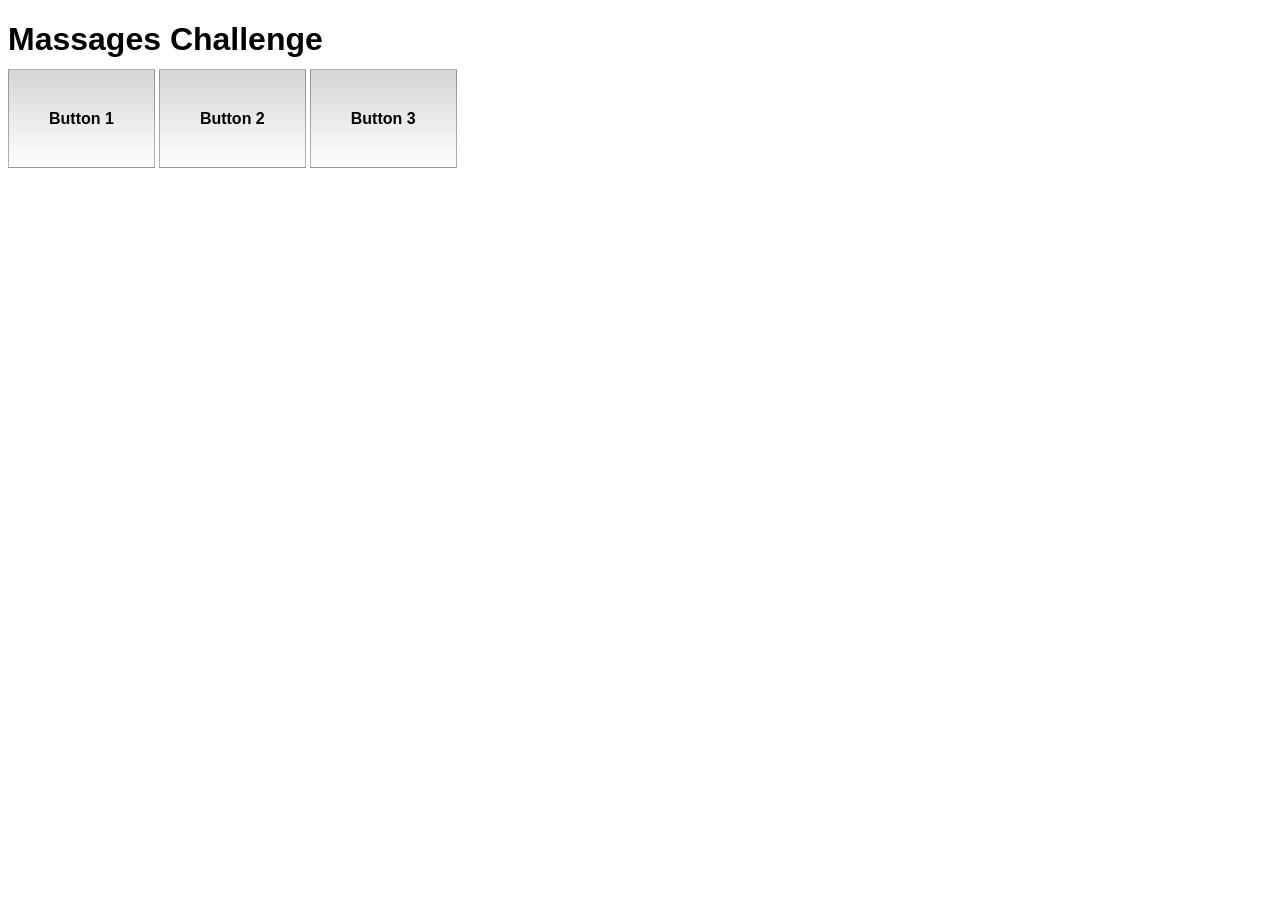
<file: Challenges/C001.html>
<!DOCTYPE html>
<html lang="en">
<head>
    <meta charset="UTF-8">
    <meta http-equiv="X-UA-Compatible" content="IE=edge">
    <meta name="viewport" content="width=device-width, initial-scale=1.0">
    <title>Messages</title>
    <style>
        div {
            background-image: linear-gradient(to bottom, rgba(128, 128, 128, 0.335), transparent);
            font: bold 1em arial;
            display: inline;            padding: 40px;
            border: 1px solid rgba(0, 0, 0, 0.311);
        }
        h1 {
            font:normal bolder  2em arial;
            padding-bottom:  30px;
        }
    </style>
</head>
<body>
    <h1>Massages Challenge</h1>
    <div id="button1">Button 1</div>
    <div id="button2" onclick="clicar2()">Button 2</div>
    <div id="button3" onclick="clicar3()" >Button 3</div>
    
    <script>
        button1.addEventListener('click', clicar)
        function clicar(){
            var button1 = window.document.getElementById('button1')
            window.alert('you clicked on 1º button!')
        }
        function clicar2(){
            var button2 = window.document.getElementById('button2')
            window.alert('you clicked on 2º button!')
        }
        function clicar3(){
            var button2 = window.document.getElementById('button3')
            window.alert('you clicked on 3º button!')
        }
    </script>
</body>
</html>
</file>
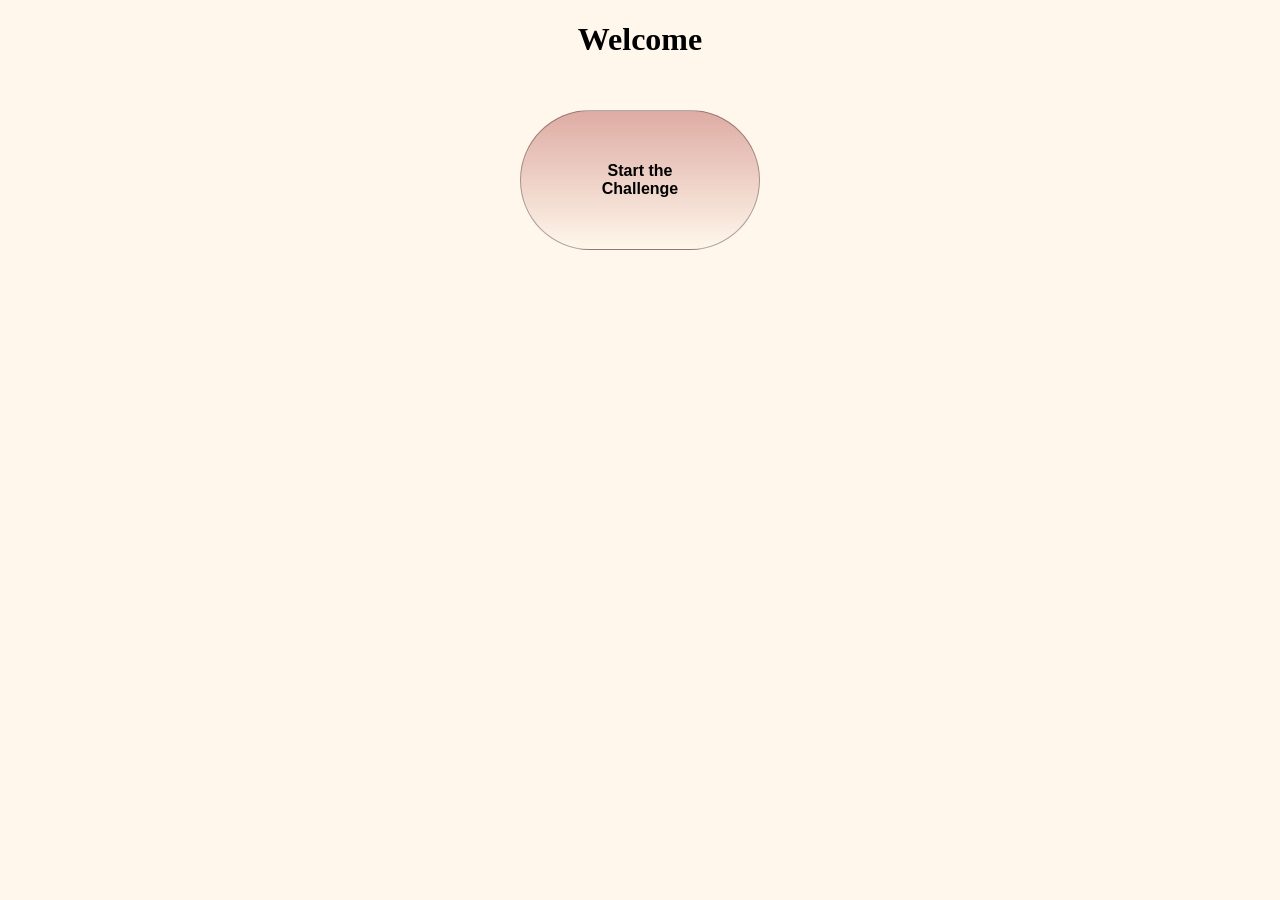
<file: Challenges/C002.html>
<!DOCTYPE html>
<html lang="en">
<head>
    <meta charset="UTF-8">
    <meta http-equiv="X-UA-Compatible" content="IE=edge">
    <meta name="viewport" content="width=device-width, initial-scale=1.0">
    <title>Welcome Challenge</title>
    <style>
        body{
            background-color: rgba(255, 235, 205, 0.398);
        }
        h1 {
            text-align: center;
            padding-bottom: 30px;
        }
        div {
            text-align:center;
            margin: 0px 40vw 0px 40vw;
            background-image: linear-gradient(to bottom, rgba(155, 21, 21, 0.335), transparent);
            font: bold 1em arial;
            padding: 4vw; 
            box-shadow: inset 10px;
            border: 1px solid rgba(0, 0, 0, 0.311);
            border-radius: 100px;
            display: flex;
        }
    </style>
</head>
<body>
    <h1>Welcome</h1>
    <div id="knowing" onclick="clicar()" >Start the Challenge</div>
    
    <script>
        function clicar() {
            var name = window.prompt('Whats your name?')
            var age = window.prompt (`Hello, ${name}! Whats your age?`)
            window.alert(`I already know ${name}, with ${age} years old!`)
        }
    </script>
</body>
</html
</file>
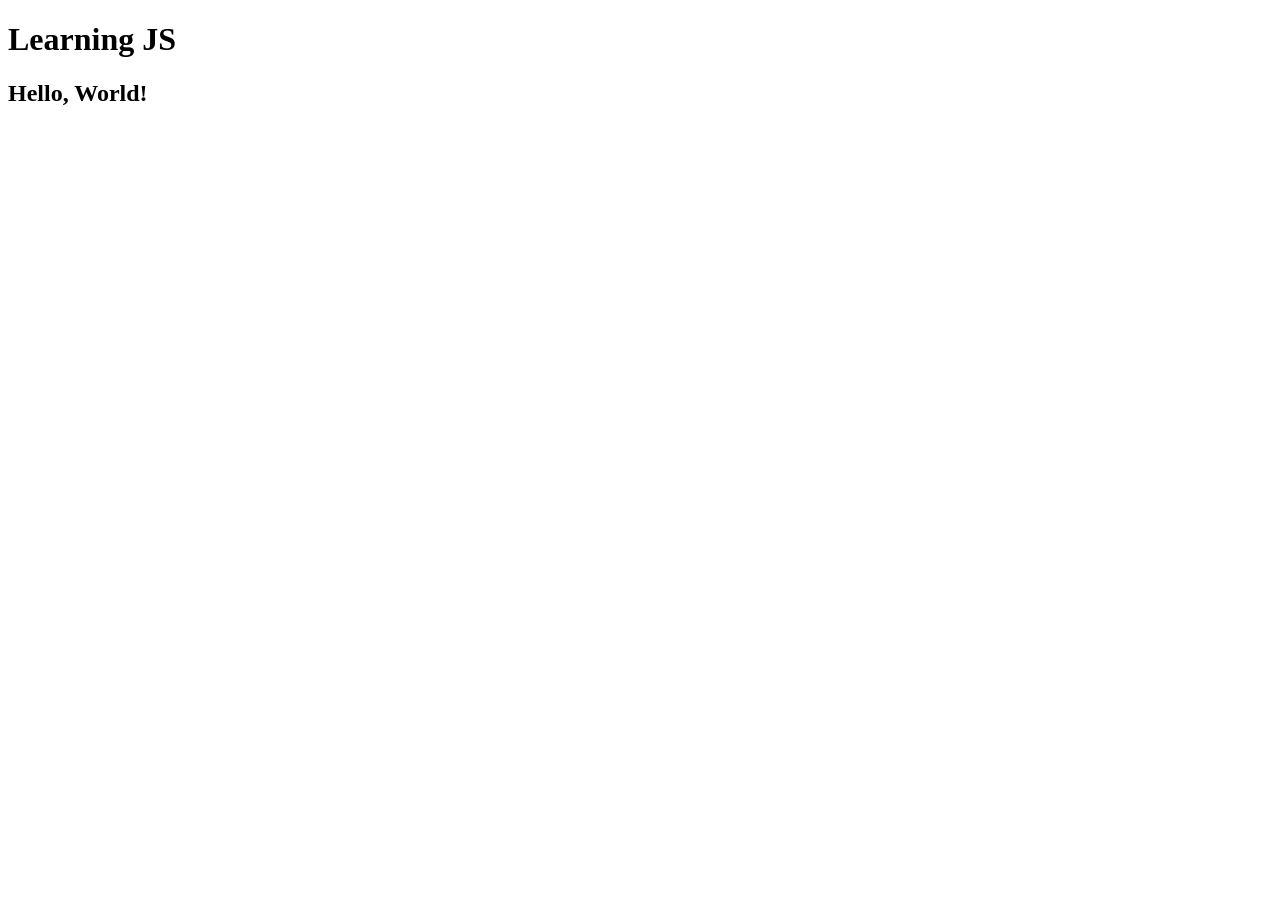
<file: Exercices/aula006/ex001.html>
<!DOCTYPE html>
<html lang="en">
<head>
    <meta charset="UTF-8">
    <meta http-equiv="X-UA-Compatible" content="IE=edge">
    <meta name="viewport" content="width=
    , initial-scale=1.0">
    <title>Learning JavaScript</title>
</head>
<body>
    <h1>Learning JS</h1>
    <h2>Hello, World!</h2>
    <script>
        var name = window.prompt('Whats your name?')
        window.alert ('Hello, ' + name + '!') // + = concat//
    
    </script>
    
</body>
</html>
</file>
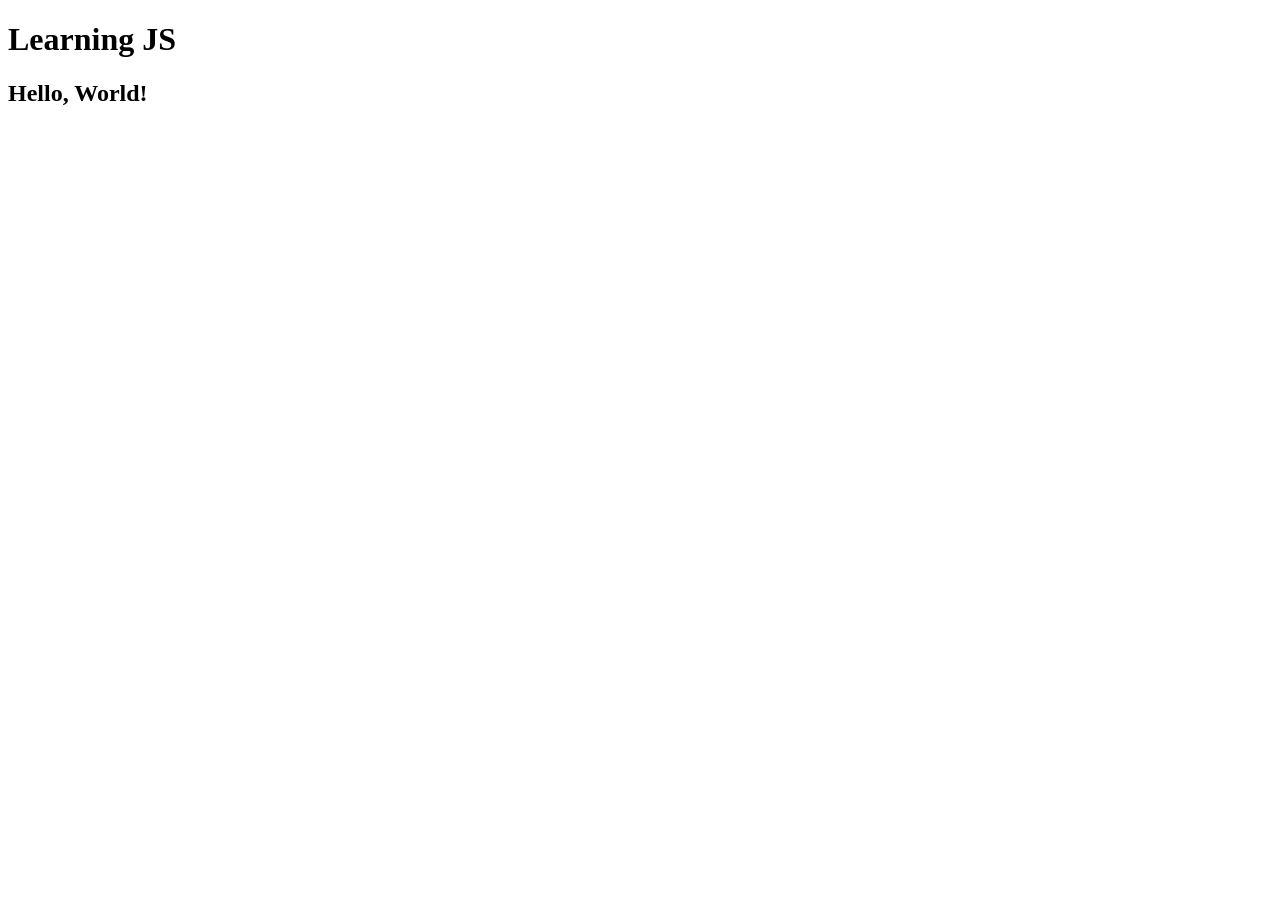
<file: Exercices/aula006/ex002.html>
<!DOCTYPE html>
<html lang="en">
<head>
    <meta charset="UTF-8">
    <meta http-equiv="X-UA-Compatible" content="IE=edge">
    <meta name="viewport" content="width=
    , initial-scale=1.0">
    <title>Learning JavaScript</title>
</head>
<body>
    <h1>Learning JS</h1>
    <h2>Hello, World!</h2>
    <script>
        var n1 = Number(window.prompt ('Enter a number: '))
        var n2 = Number(window.prompt ('Enter another number: '))
        var s = n1 + n2 
        window.alert(`The sum between ${n1} and ${n2} its ${s}`) 
        // $ {} using tamplate string 
        // (number + number) for adicction
        // (string + string) for concat
    </script>
    
</body>
</html>
</file>
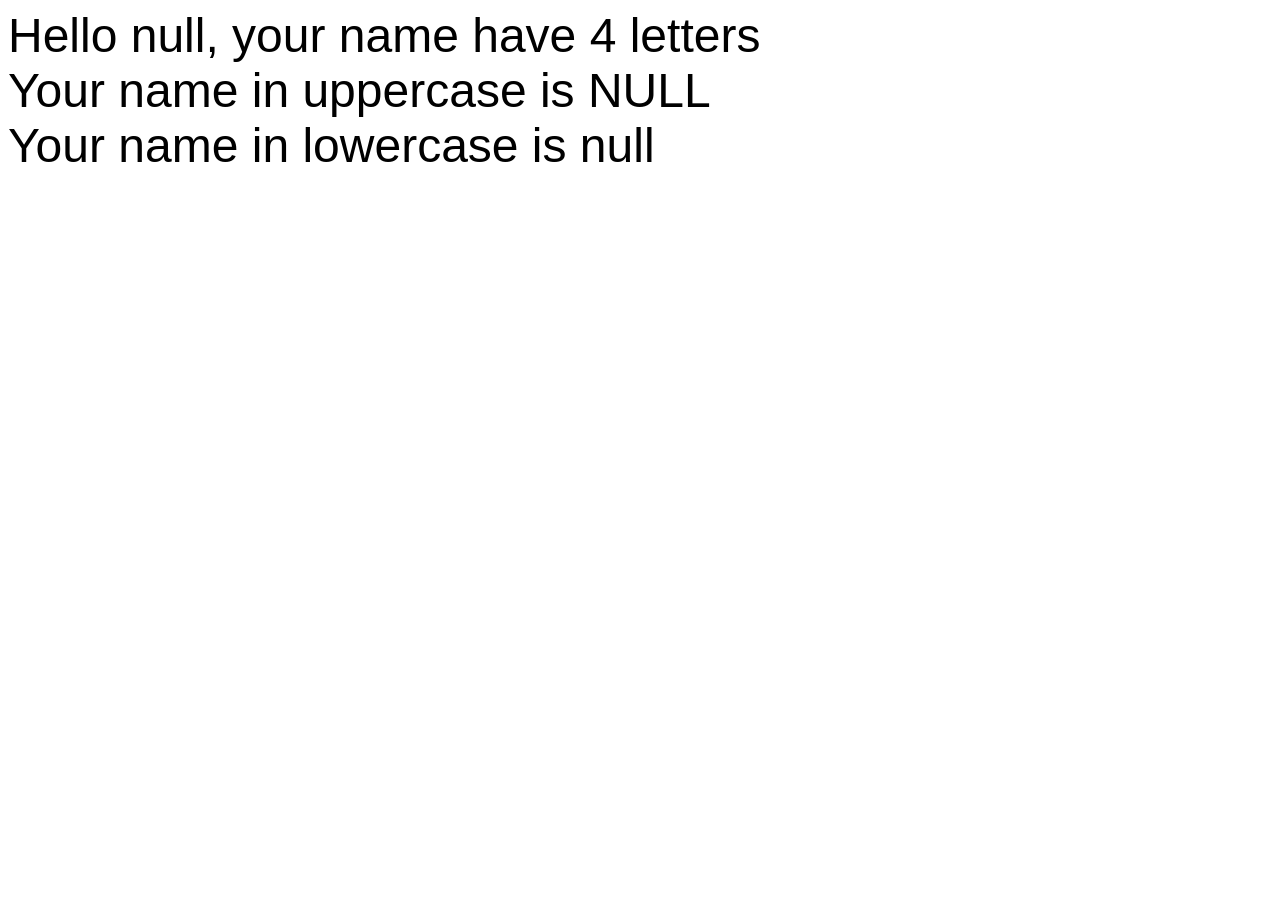
<file: Exercices/aula006/ex004.html>
<!DOCTYPE html>
<html lang="en">
<head>
    <meta charset="UTF-8">
    <meta http-equiv="X-UA-Compatible" content="IE=edge">
    <meta name="viewport" content="width=[device-width], initial-scale=1.0">
    <title>Document</title>
    <style>
        body {
            font-family: Arial, Helvetica, sans-serif;
            font-size: 3em;
        }
    </style>
</head>
<body>
    

    <script>
        var name = window.prompt ('Whats your name?')
        document.write(`Hello ${name}, your name have ${name.length} letters<br>`)
        document.write(`Your name in uppercase is ${name.toUpperCase()}<br>`)
        document.write(`Your name in lowercase is ${name.toLowerCase()}`)
        n1.toLocaleString('pt-BR', {style:'currency',currency: 'BRL'})
    </script>
</body>
</html>
</file>
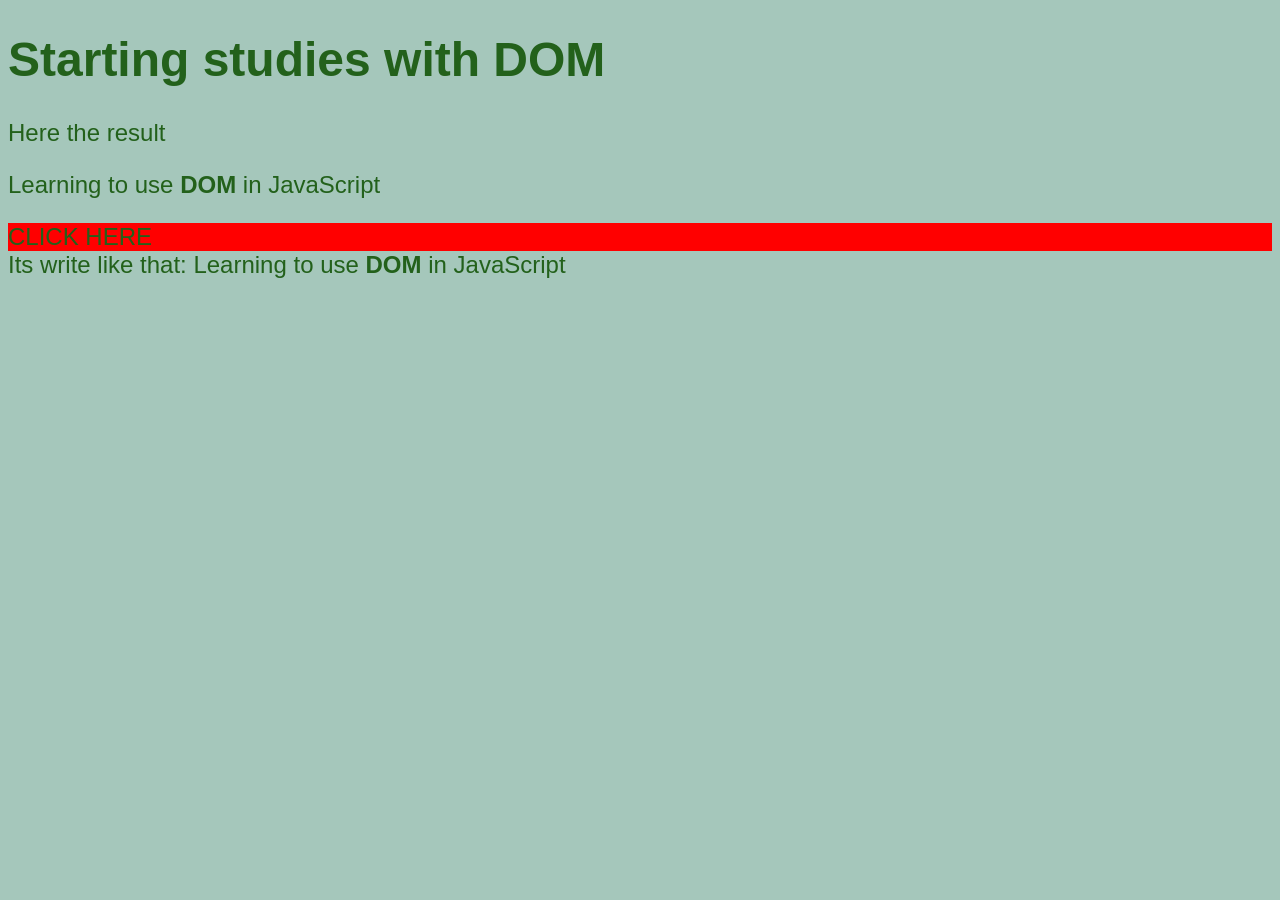
<file: Exercices/aula006/ex005.html>
<!DOCTYPE html>
<html lang="en">
<head>
    <meta charset="UTF-8">
    <meta http-equiv="X-UA-Compatible" content="IE=edge">
    <meta name="viewport" content="width=device-width, initial-scale=1.0">
    <title>First Steps DOM</title>
    <style>
        body { 
            background-color: rgb(165, 199, 187);
            color: rgb(35, 97, 27);
            font: normal 18pt Arial;
        }
    </style>
</head>
<body>
    <h1>Starting studies with DOM</h1>
    <P>Here the result</P>
    <p>Learning to use <strong>DOM</strong> in JavaScript</p>
    <div id="botton">CLICK HERE</div>
    <script>
        var p1 = window.document.getElementsByTagName('p')[1]
        window.document.write('Its write like that: ' + p1.innerHTML)
        var d = window.document.getElementById('botton')
        d.style.background='red'
        

    </script>
</body>
</html>
</file>
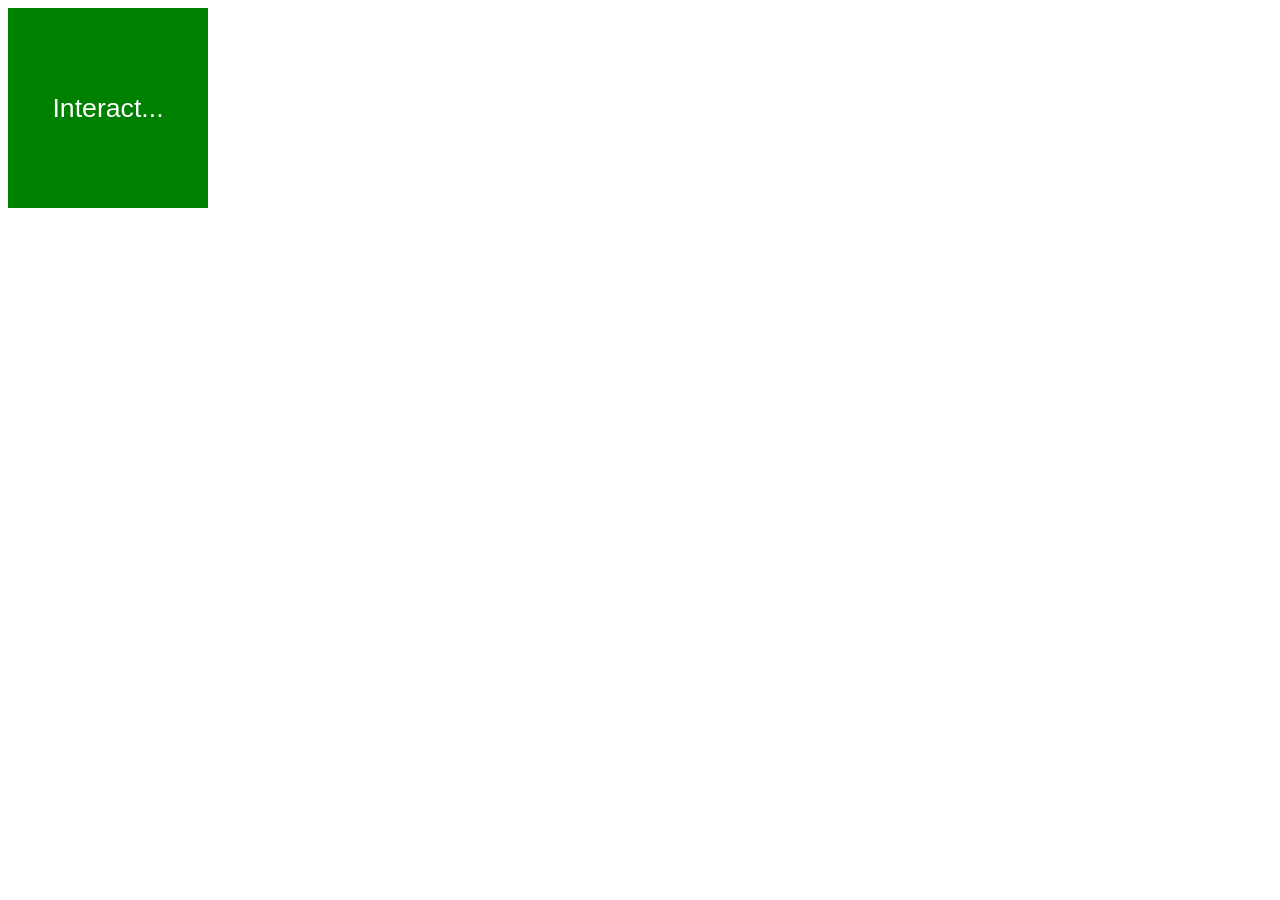
<file: Exercices/class010/ex006.html>
<!DOCTYPE html>
<html lang="en">
<head>
    <meta charset="UTF-8">
    <meta http-equiv="X-UA-Compatible" content="IE=edge">
    <meta name="viewport" content="width=device-width, initial-scale=1.0">
    <title>DOM Events</title>
    <style>
        div#area {
            font-size: 20pt;
            font-family: Arial, Helvetica, sans-serif;
            background-color: green;
            color: white;
            width: 200px;
            height: 200px;
            line-height: 200px;
            text-align: center;
        }
    </style>
</head>
<body>
    <div id="area">
        
    Interact...

    </div>
    <script>
        var a = window.document.getElementById('area')

        a.addEventListener('click', clicked)
        a.addEventListener('mouseenter', entrar)
        a.addEventListener('mouseout', sair)

        function clicked() {
            
            a.innerHTML = ('Clicked!')
            a.style.background = 'red'
        }
        function entrar() {
            
            a.innerHTML = ('Click Here!')
        }
        function sair () {

            a.innerHTML = ('Out!')
            a.style.background = 'green'
        }
    </script>
</body>
</html>
</file>
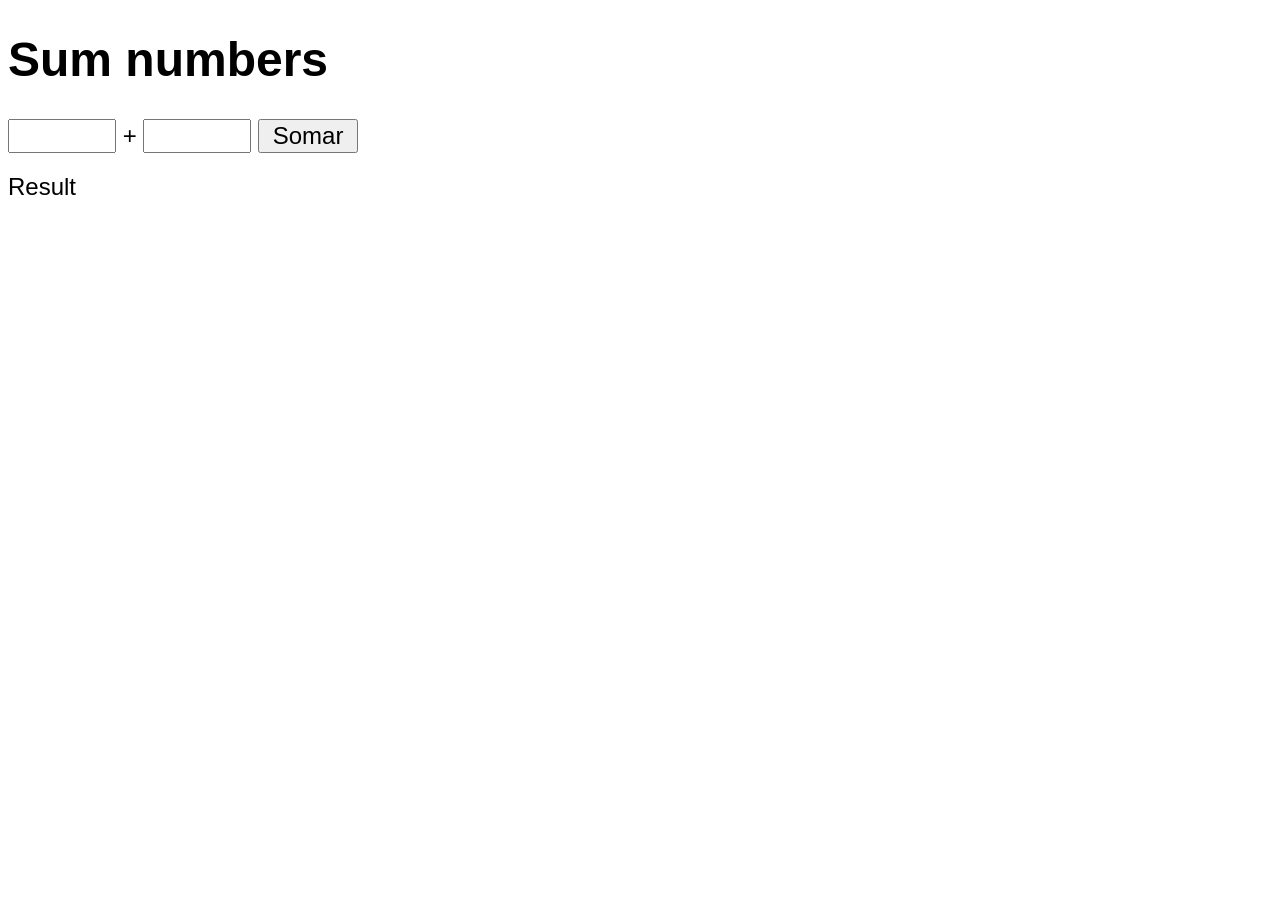
<file: Exercices/class010/ex007.html>
<!DOCTYPE html>
<html lang="en">
<head>
    <meta charset="UTF-8">
    <meta http-equiv="X-UA-Compatible" content="IE=edge">
    <meta name="viewport" content="width=device-width, initial-scale=1.0">
    <title>Sum numbers</title>
    <style>
        body{
            font: normal 18pt arial;
        }
        input {
            font: normal 18pt Arial;
            margin: center;
            width: 100px;
        }
        div#res {
            margin-top: 20px;
        }
    </style>
</head>
<body>
    <h1>Sum numbers</h1>
    <input type="number" name="txtn1" id="txtn1"> +
    <input type="number" name="txtn2" id="txtn2">
    <input type="button" value="Somar" onclick= "somar () " >
    <div id="res">Result</div>
    <script>
        function somar() {
            var tn1 = window.document.getElementById('txtn1')
            var tn2 = window.document.querySelector('input#txtn2')
            var res = window.document.getElementById('res')
            var n1 = Number(tn1.value)
            var n2 = Number(tn2.value)
            var s = n1 + n2 
            res.innerHTML = `The sum between ${n1} e ${n2} is ${s}` 
        }
    </script>
</body>
</html>
</file>
